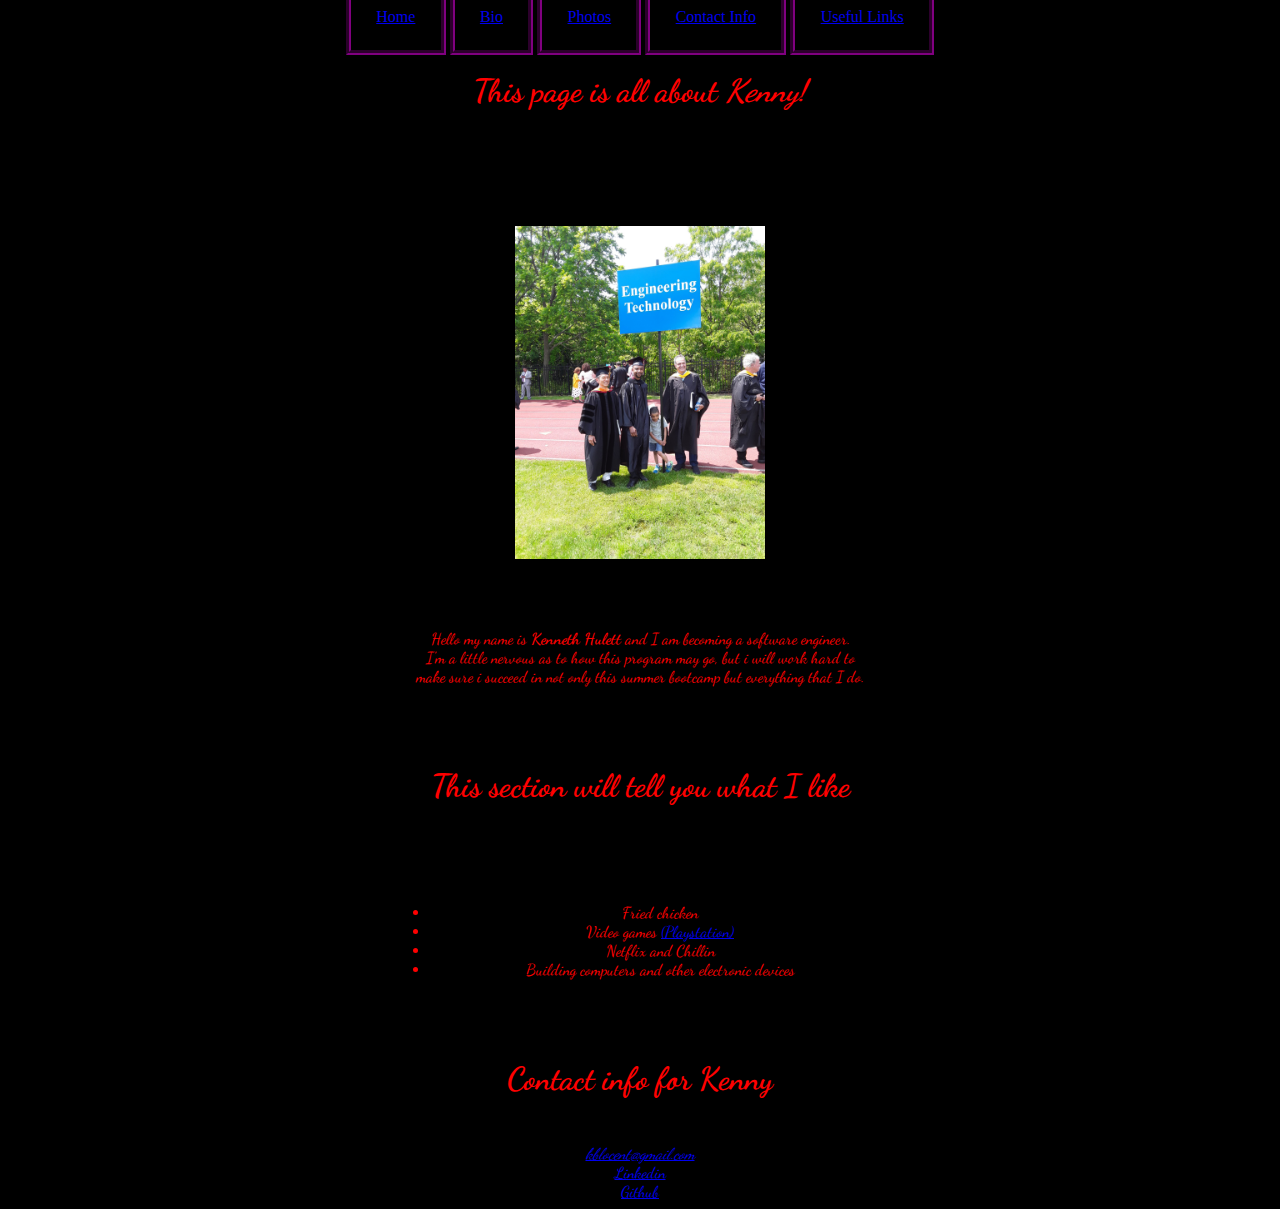
<file: Index.html>
<!DOCTYPE html>
<html lang="en" dir="ltr">
  <head>
    <meta charset="utf-8" />
    <title>Kenny Hulett</title>
    <link rel="stylesheet" href="./Style.css" />
    <link
      href="https://fonts.googleapis.com/css?family=Dancing+Script&display=swap"
      rel="stylesheet"
    />
  </head>

  <body>
    <ul class="navbar">
      <li id="home"><a href="index.html">Home</a></li>
      <li id="bio"><a href="bio.html">Bio</a></li>
      <li id="photos"><a href="photos.html">Photos</a></li>
      <li id="contact"><a href="contact.html">Contact Info</a></li>
      <li id="links"><a href="links.html">Useful Links</a></li>
    </ul>

    <div class="Introduction">
      <h1>This page is all about <em>Kenny</em>!</h1>
      <br>

      <img
        id="gradpic"
        src="photos\20190531_1210261001.jpg"
        alt="A picture of me and some of my professors at QCC graduation 2019"
        width="250"
        class="rotateimg90"
      /><br>

      <p>
        Hello my name is <strong>Kenneth Hulett</strong> and I am becoming a
        software engineer.<br>
        I'm a little nervous as to how this program may go, but i will work hard
        to <br>
        make sure i succeed in not only this summer bootcamp but everything that
        I do.
      </p>
    </div>

    <br />

    <div class="Likes">
      <h1>This section will tell you what I like</h1>

      <p>
        I have a list of things that I like so i will place them here in no
        particular order.
      </p>

      <ul class="likes-list">
        <li>Fried chicken</li>
        <li>
          Video games
          <a href="https://www.playstation.com/en-us/">(Playstation)</a>
        </li>
        <li>Netflix and Chillin</li>
        <li>Building computers and other electronic devices</li>
      </ul>
    </div>

    <br />

    <div class="Contact">
      <h1>Contact info for Kenny</h1>
      <address>
        <a href="mailto:kblocent@gmail.com">kblocent@gmail.com</a>
      </address>
      <a href="https://www.linkedin.com/in/kenneth-hulett-036897181/">
        Linkedin</a
      > <br>
      <a href="https://github.com/KHulett">Github</a>
    </div>
  </body>
</html>
</file>
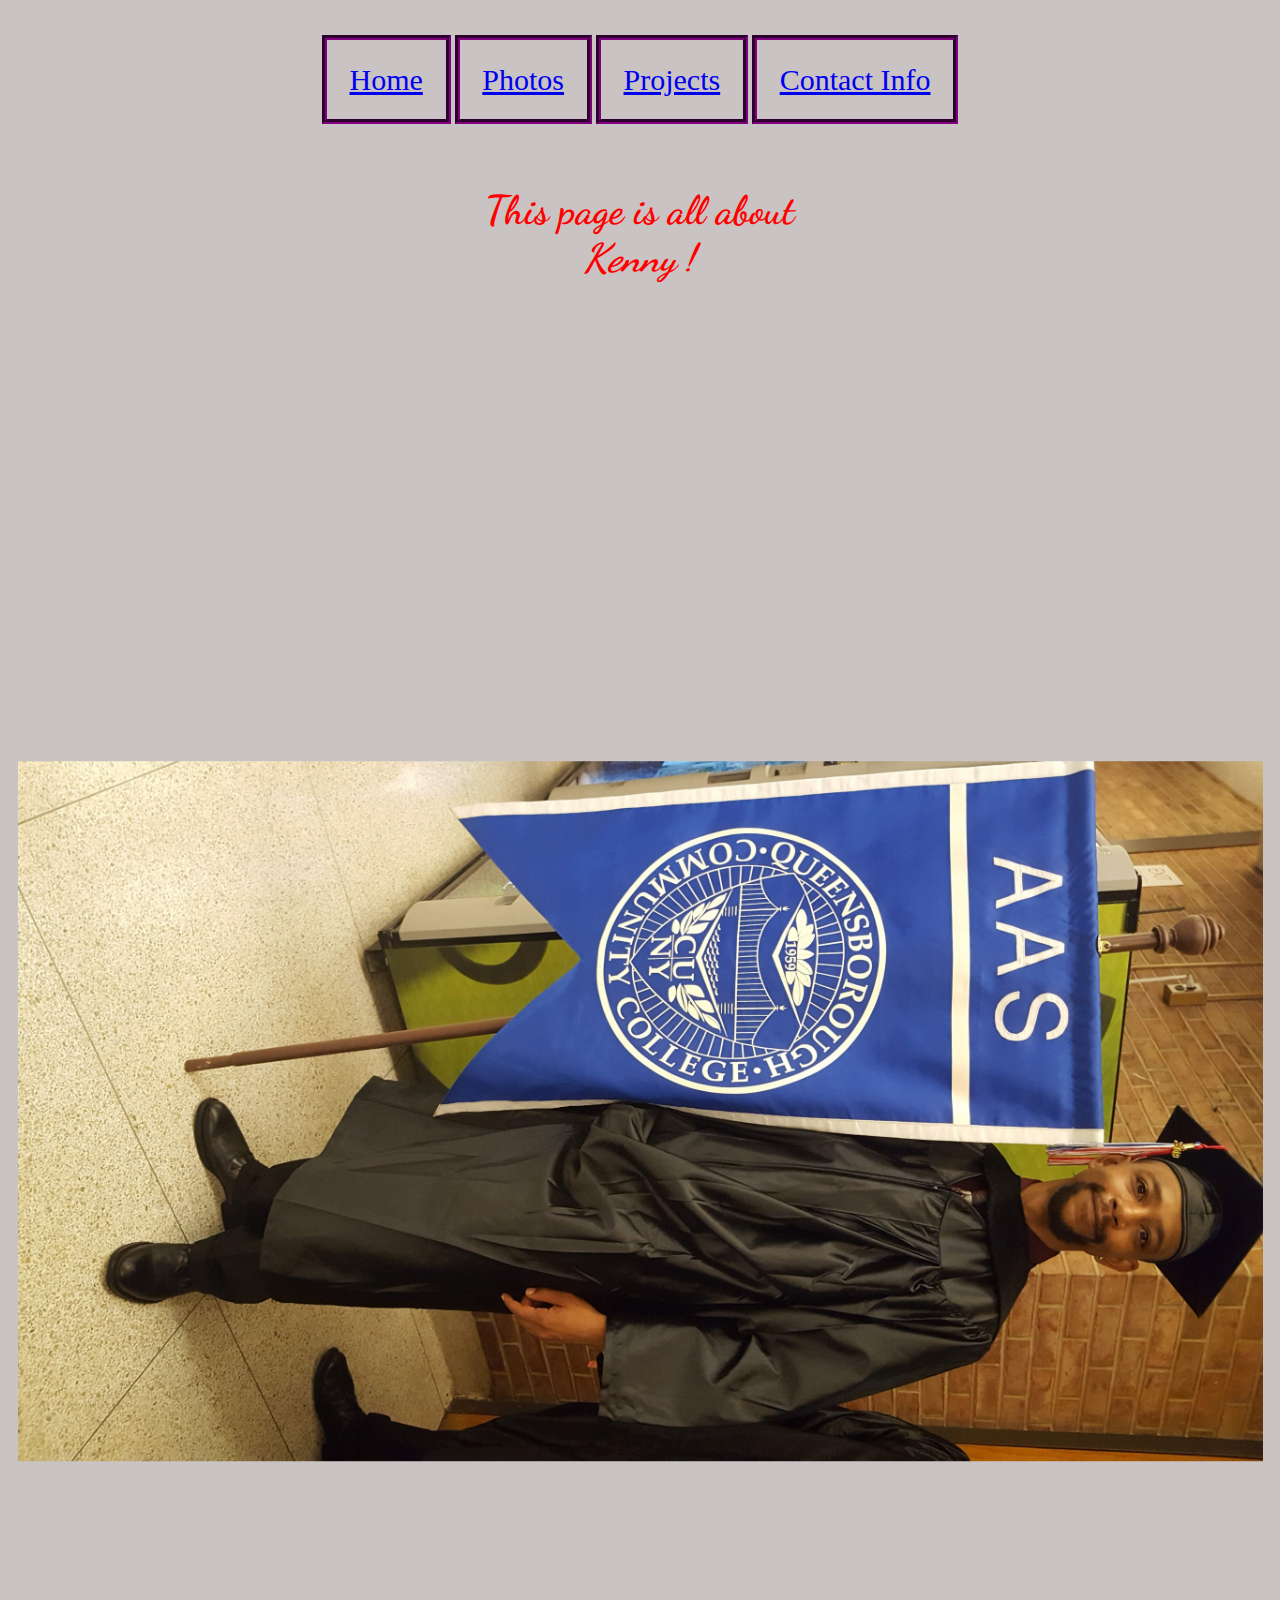
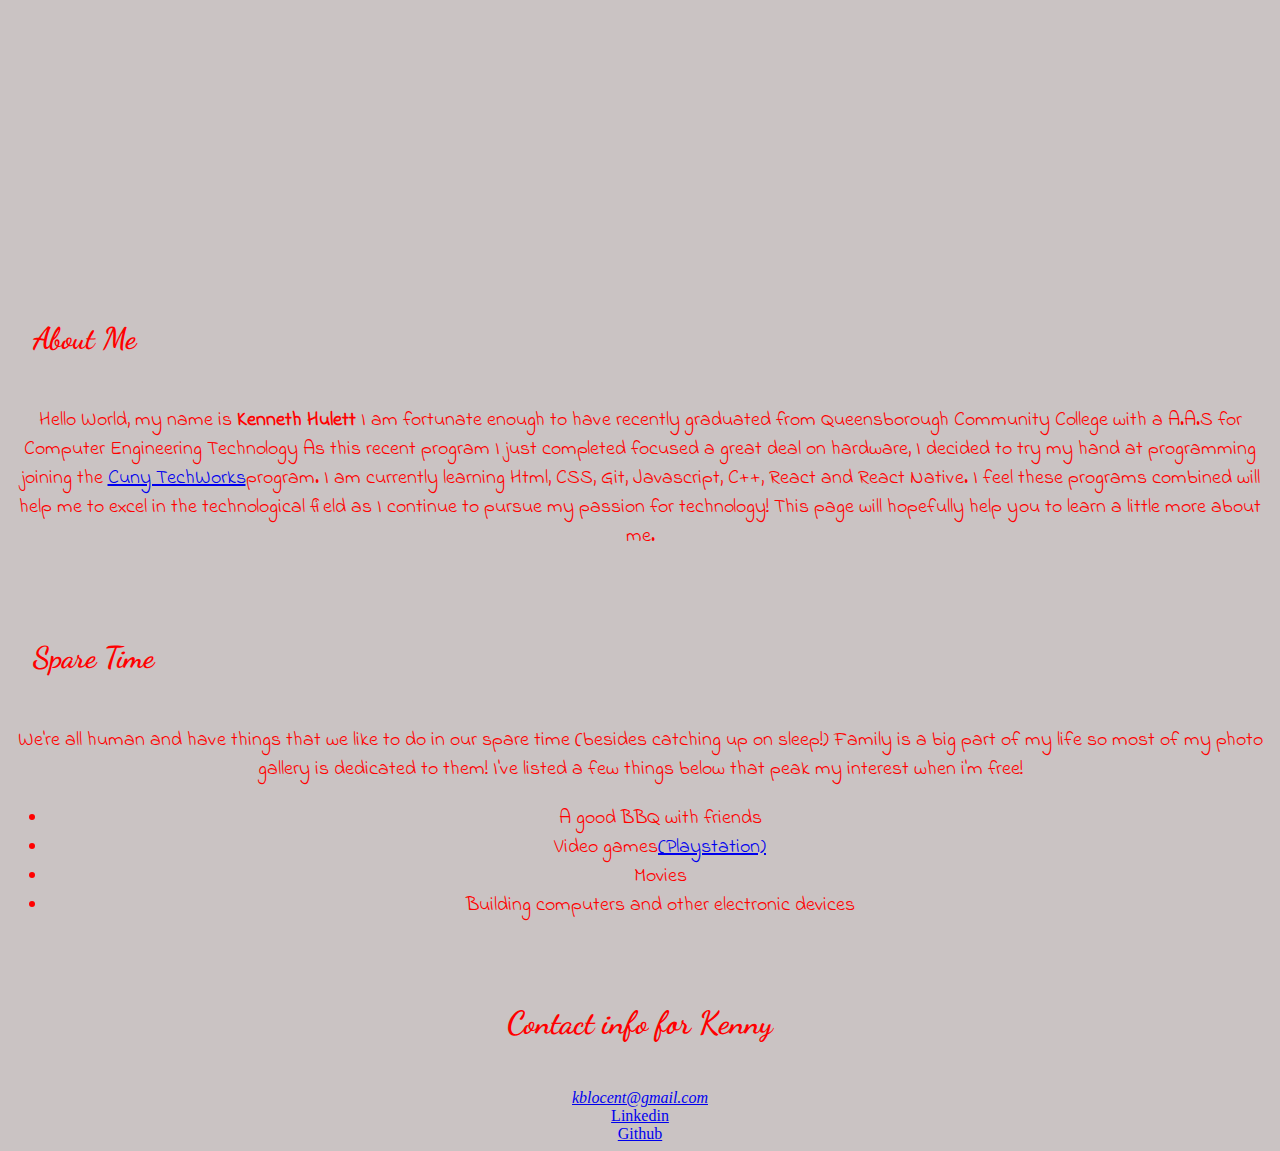
<file: index.html>
<!DOCTYPE html>
<html lang="en" dir="ltr">
  <head>
    <meta charset="utf-8" />
    <title>Kenny Hulett</title>
    <link rel="stylesheet" href="./style.css" />
    <link
      href="https://fonts.googleapis.com/css?family=Dancing+Script&display=swap"
      rel="stylesheet"
    />
    <link href="https://fonts.googleapis.com/css?family=Indie+Flower&display=swap" rel="stylesheet"> 
  </head>

  <body>
    <ul class="navbar">
      <li id="home"><a href="index.html">Home</a></li>
      <!-- <li id="bio"><a href="bio.html">Bio</a></li> -->
      <li id="photos"><a href="photos.html">Photos</a></li>
      <li id="projects"><a href="project.html">Projects</a></li>
      <li id="contact"><a href="contact.html">Contact Info</a></li>
      <!-- <li id="links"><a href="links.html">Useful Links</a></li> -->
    </ul>

    <div class="Introduction">
      <h1>This page is all about <div class="fade"><em>Kenny</em> !</div></h1>
      <br>

      <img class="nintey"
        id="gradpic"
        src="photos\20190531_091542.jpg"
        alt="A picture of me at QCC graduation 2019"
      /><br>

      <h2>About Me</h2>

      <p>
        Hello World, my name is <strong>Kenneth Hulett</strong> I am fortunate enough to have recently 
        graduated from Queensborough Community College with a A.A.S for Computer Engineering Technology
        As this recent program I just completed focused a great deal on hardware, I decided to try my 
        hand at programming joining the <a href="https://www2.cuny.edu/about/administration/offices/workforce/cuny-techworks/">Cuny TechWorks</a>program.
        I am currently learning Html, CSS, Git, Javascript, C++, React and React Native. I feel these 
        programs combined will help me to excel in the technological field as I continue to pursue my 
        passion for technology! This page will hopefully help you to learn a little more about me.
      </p>
    </div>

    <br />

    <div class="Spare-time">
      <h2>Spare Time</h2>

      <p>
       We're all human and have things that we like to do in our spare time (besides catching up on sleep!)
       Family is a big part of my life so most of my photo gallery is dedicated to them! I've listed
       a few things below that peak my interest when i'm free!
      </p>

      <ul class="Spare-time-list">
        <li>A good BBQ with friends</li>
        <li>Video games<a href="https://www.playstation.com/en-us/">(Playstation)</a></li>
        <li>Movies</li>
        <li>Building computers and other electronic devices</li>
      </ul>
    </div>

    <br />

    <div class="Contact">
      <h1>Contact info for Kenny</h1>
      <address>
        <a href="mailto:kblocent@gmail.com">kblocent@gmail.com</a>
      </address>
      <a href="https://www.linkedin.com/in/kenneth-hulett-036897181/">
        Linkedin</a
      > <br>
      <a href="https://github.com/KHulett">Github</a>
    </div>
  </body>
</html>
</file>
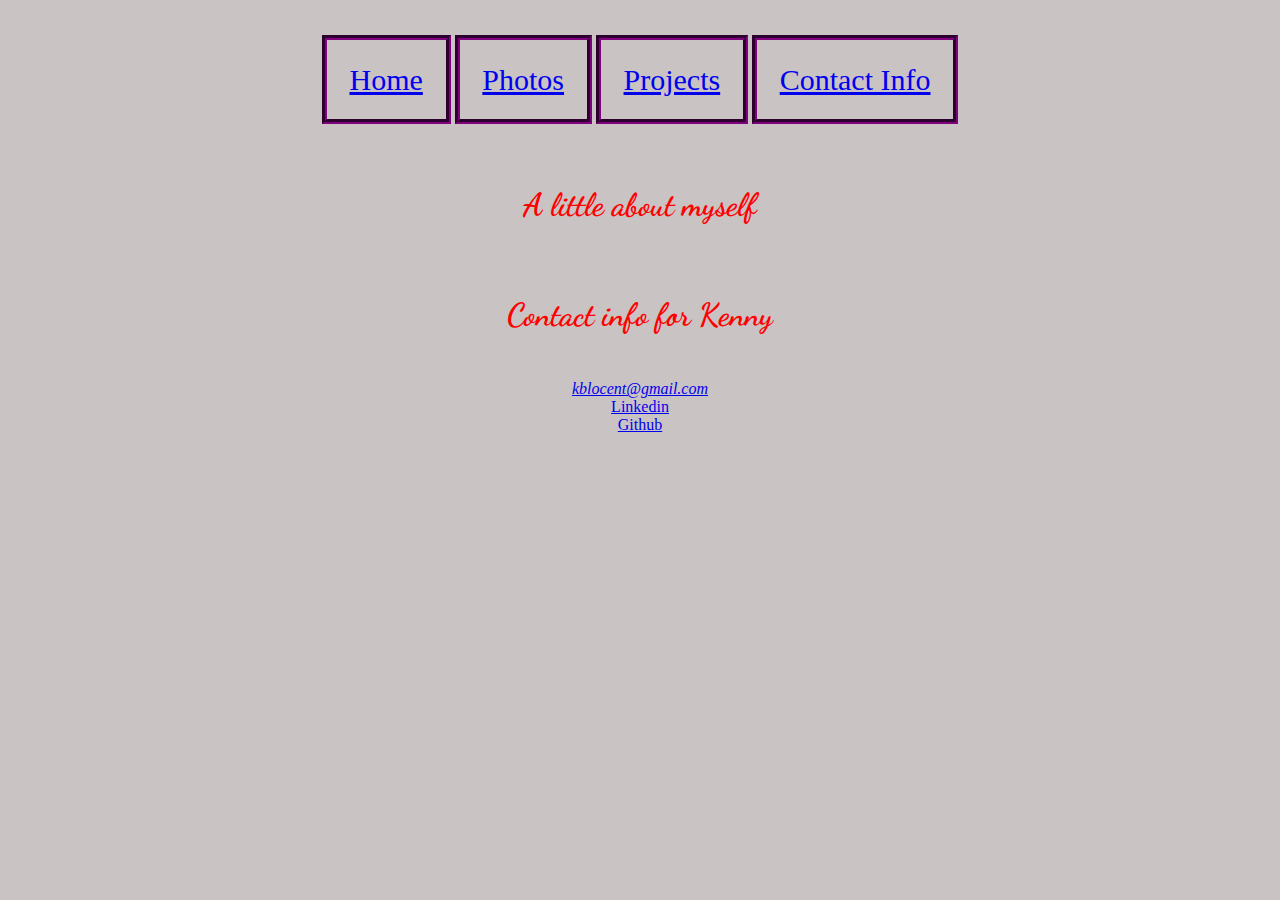
<file: bio.html>
<!DOCTYPE html>
<html lang="en">
<head>
    <meta charset="UTF-8">
    <meta name="viewport" content="width=device-width, initial-scale=1.0">
    <meta http-equiv="X-UA-Compatible" content="ie=edge">
    <title>Bio</title>
</head>

<link rel="stylesheet" href="style.css">
<link
href="https://fonts.googleapis.com/css?family=Dancing+Script&display=swap"
rel="stylesheet"
/>

<body>
        <ul class="navbar">
                <li id="home"><a href="index.html">Home</a></li>
                <!-- <li id="bio"><a href="bio.html">Bio</a></li> -->
                <li id="photos"><a href="photos.html">Photos</a></li>
                <li id="projects"><a href="project.html">Projects</a></li>
                <li id="contact"><a href="contact.html">Contact Info</a></li>
                <!-- <li id="links"><a href="links.html">Useful Links</a></li> -->
              </ul>

    <h1>A little about myself</h1>

    <div class="Contact">
            <h1>Contact info for Kenny</h1>
            <address>
              <a href="mailto:kblocent@gmail.com">kblocent@gmail.com</a>
            </address>
            <a href="https://www.linkedin.com/in/kenneth-hulett-036897181/">
              Linkedin</a
            ><br>
            <a href="https://github.com/KHulett">Github</a>
          </div>
    
</body>
</html>
</file>
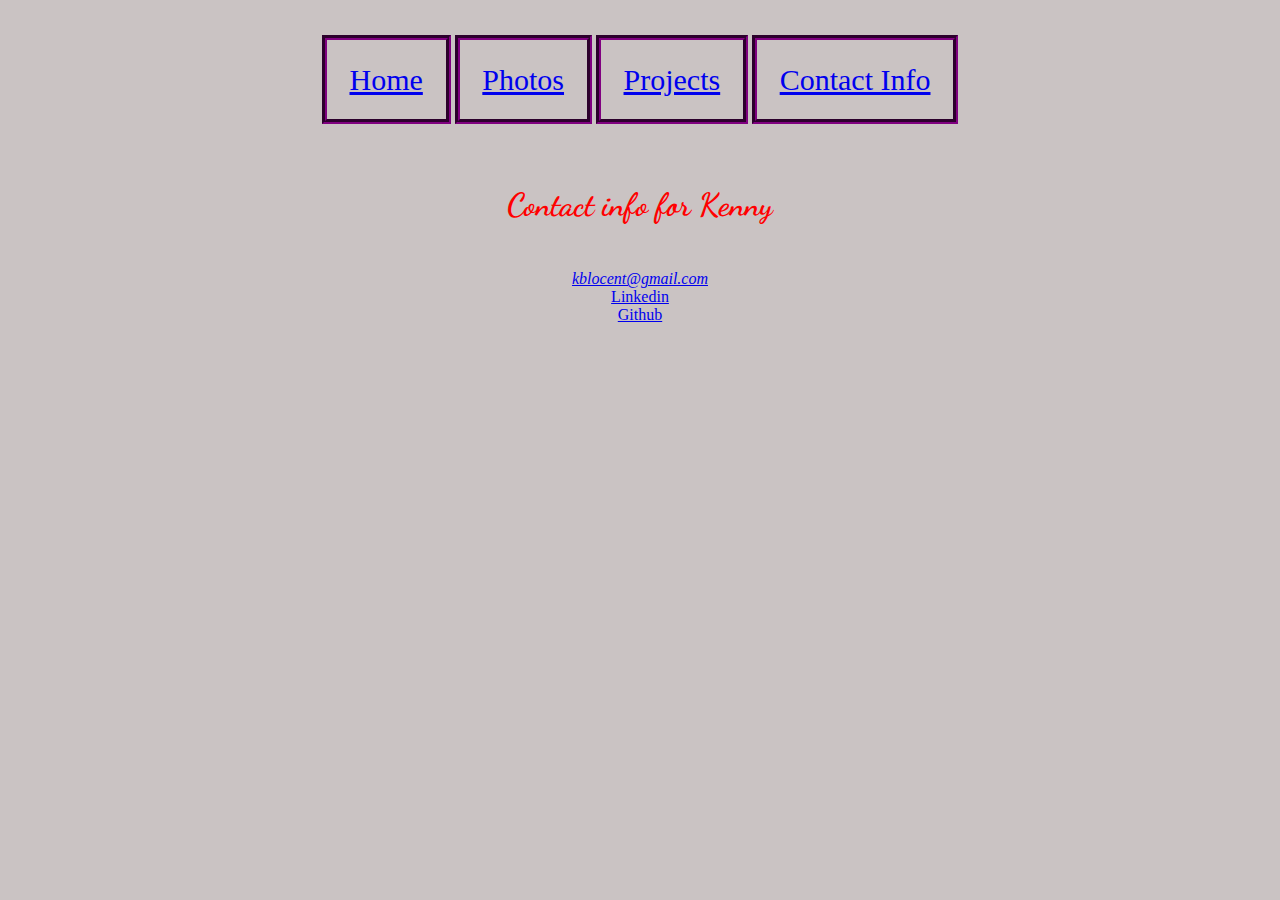
<file: contact.html>
<!DOCTYPE html>
<html lang="en">
<head>
    <meta charset="UTF-8">
    <meta name="viewport" content="width=device-width, initial-scale=1.0">
    <meta http-equiv="X-UA-Compatible" content="ie=edge">
    <title>contact me</title>
</head>

<link rel="stylesheet" href="style.css">
<link
href="https://fonts.googleapis.com/css?family=Dancing+Script&display=swap"
rel="stylesheet"
/>

<body>
        <ul class="navbar">
                <li id="home"><a href="index.html">Home</a></li>
                <!-- <li id="bio"><a href="bio.html">Bio</a></li> -->
                <li id="photos"><a href="photos.html">Photos</a></li>
                <li id="projects"><a href="project.html">Projects</a></li>
                <li id="contact"><a href="contact.html">Contact Info</a></li>
                <!-- <li id="links"><a href="links.html">Useful Links</a></li> -->
              </ul>
       
        <div class="Contact">
                <h1>Contact info for Kenny</h1>
                <address>
                  <a href="mailto:kblocent@gmail.com">kblocent@gmail.com</a>
                </address>
                <a href="https://www.linkedin.com/in/kenneth-hulett-036897181/">
                  Linkedin</a
                ><br>
                <a href="https://github.com/KHulett">Github</a>
              </div>
    
</body>
</html>
</file>
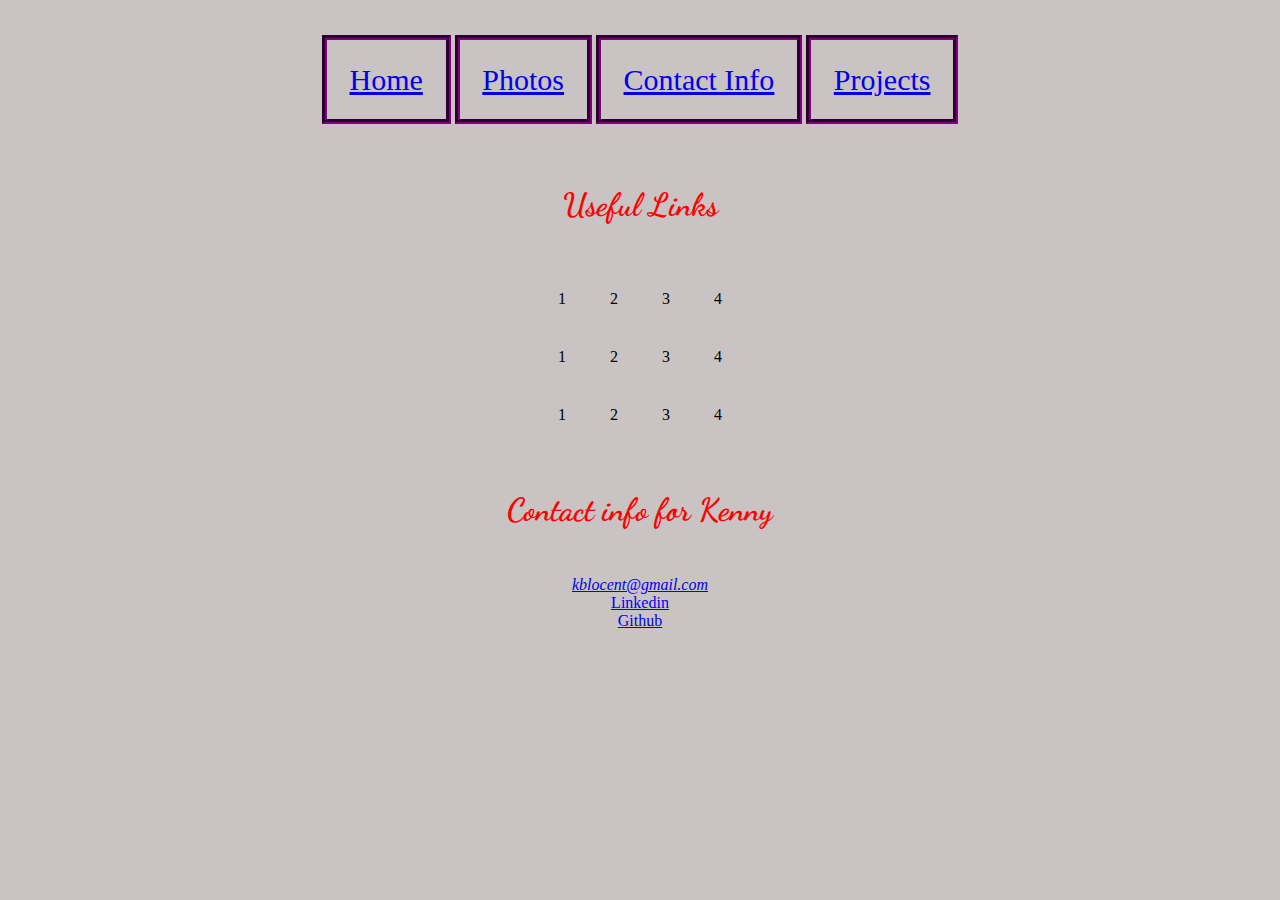
<file: links.html>
<!DOCTYPE html>
<html lang="en">
<head>
    <meta charset="UTF-8">
    <meta name="viewport" content="width=device-width, initial-scale=1.0">
    <meta http-equiv="X-UA-Compatible" content="ie=edge">
    <title>Useful Links</title>
</head>
<link rel="stylesheet" href="style.css">
<link
href="https://fonts.googleapis.com/css?family=Dancing+Script&display=swap"
rel="stylesheet"
/>

<body class= linkin>
        <ul class="navbar">
                <li id="home"><a href="index.html">Home</a></li>
                <!-- <li id="bio"><a href="bio.html">Bio</a></li> -->
                <li id="photos"><a href="photos.html">Photos</a></li>
                <li id="contact"><a href="contact.html">Contact Info</a></li>
                <!-- <li id="links"><a href="links.html">Useful Links</a></li> -->
                <li id="projects"><a href="project.html">Projects</a></li>
              </ul>

        <h1>Useful Links</h1>

            <div class="grid-container1">
              <div class="grid-item1">1</div>
              <div class="grid-item2">2</div>
              <div class="grid-item3">3</div>
              <div class="grid-item4">4</div>
              
            </div>

            <div class="grid-container2">
              <div class="grid-item1">1</div>
              <div class="grid-item2">2</div>
              <div class="grid-item3">3</div>
              <div class="grid-item4">4</div>
              
            </div>

            <div class="grid-container3">
              <div class="grid-item1">1</div>
              <div class="grid-item2">2</div>
              <div class="grid-item3">3</div>
              <div class="grid-item4">4</div>
              
            </div>


        <div class="Contact">
                <h1>Contact info for Kenny</h1>
                <address>
                  <a href="mailto:kblocent@gmail.com">kblocent@gmail.com</a>
                </address>
                <a href="https://www.linkedin.com/in/kenneth-hulett-036897181/">
                  Linkedin</a
                ><br>
                <a href="https://github.com/KHulett">Github</a>
              </div>
    
</body>
</html>
</file>
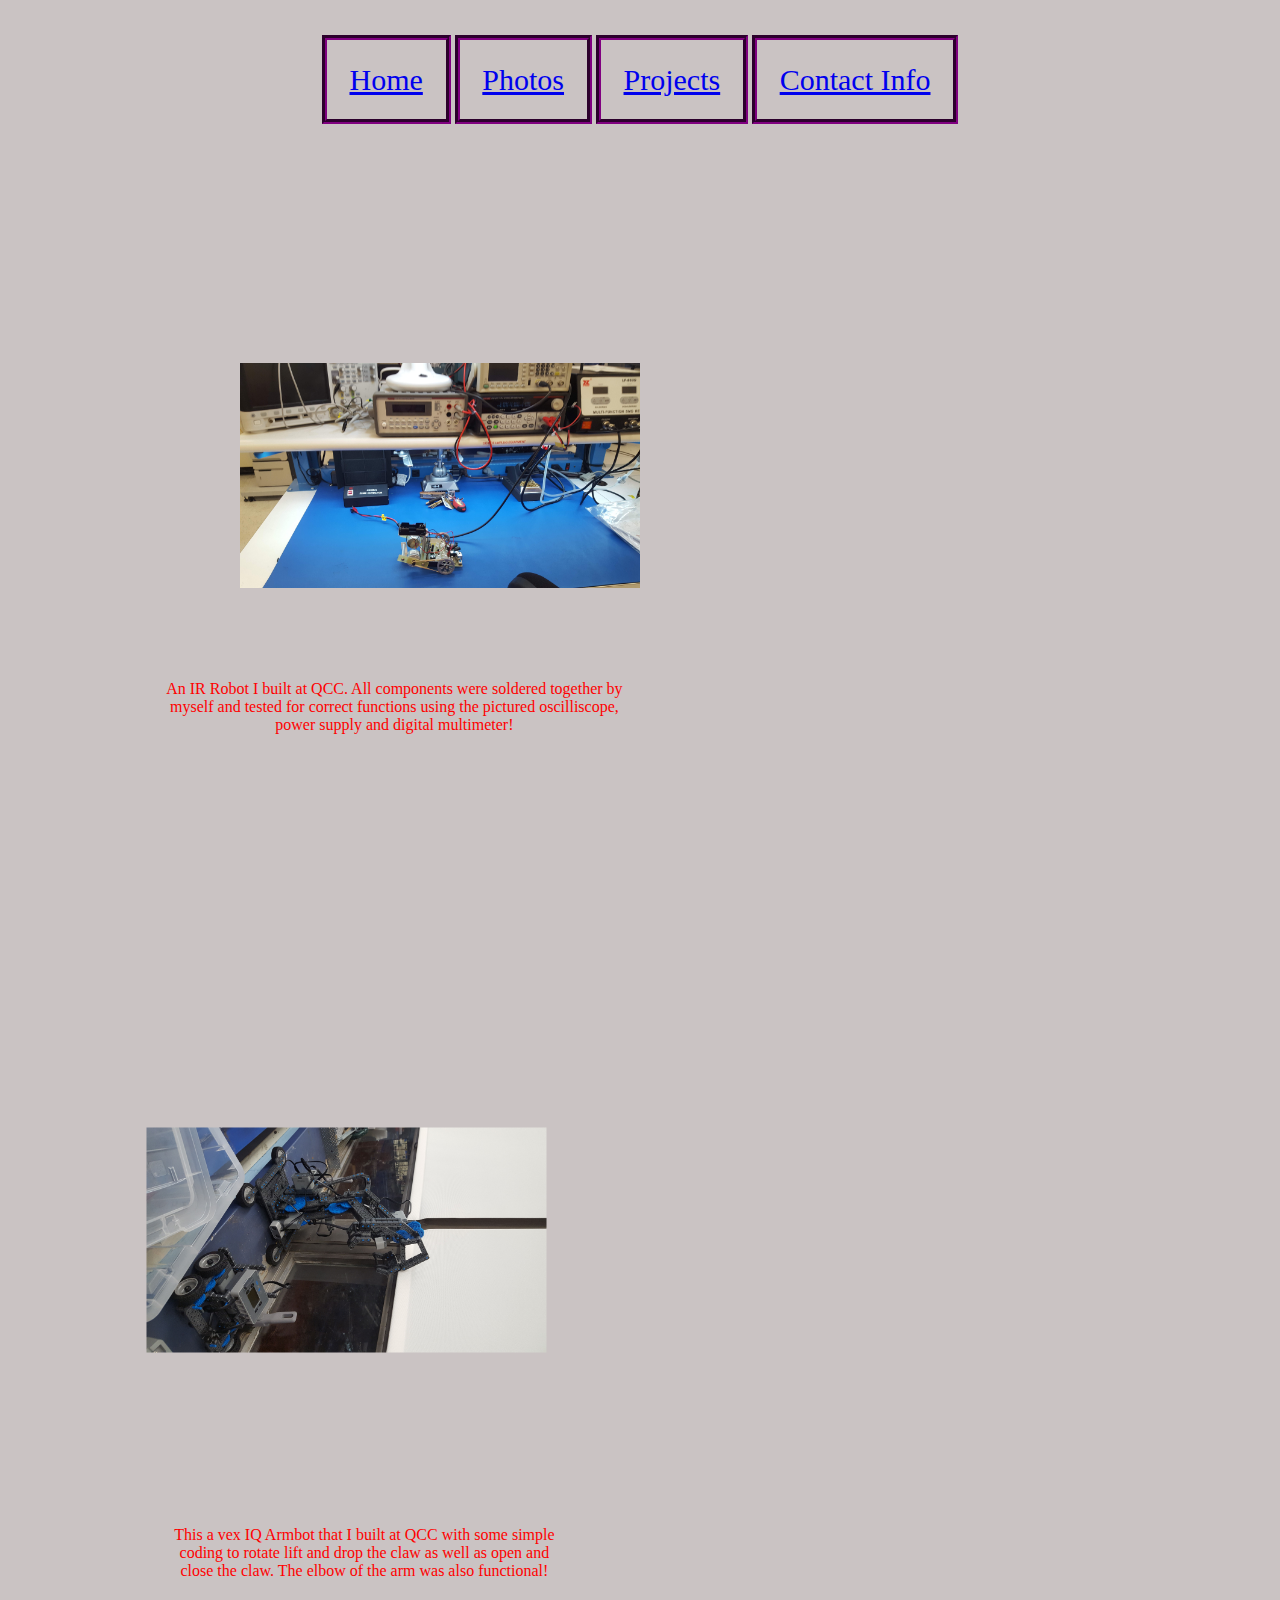
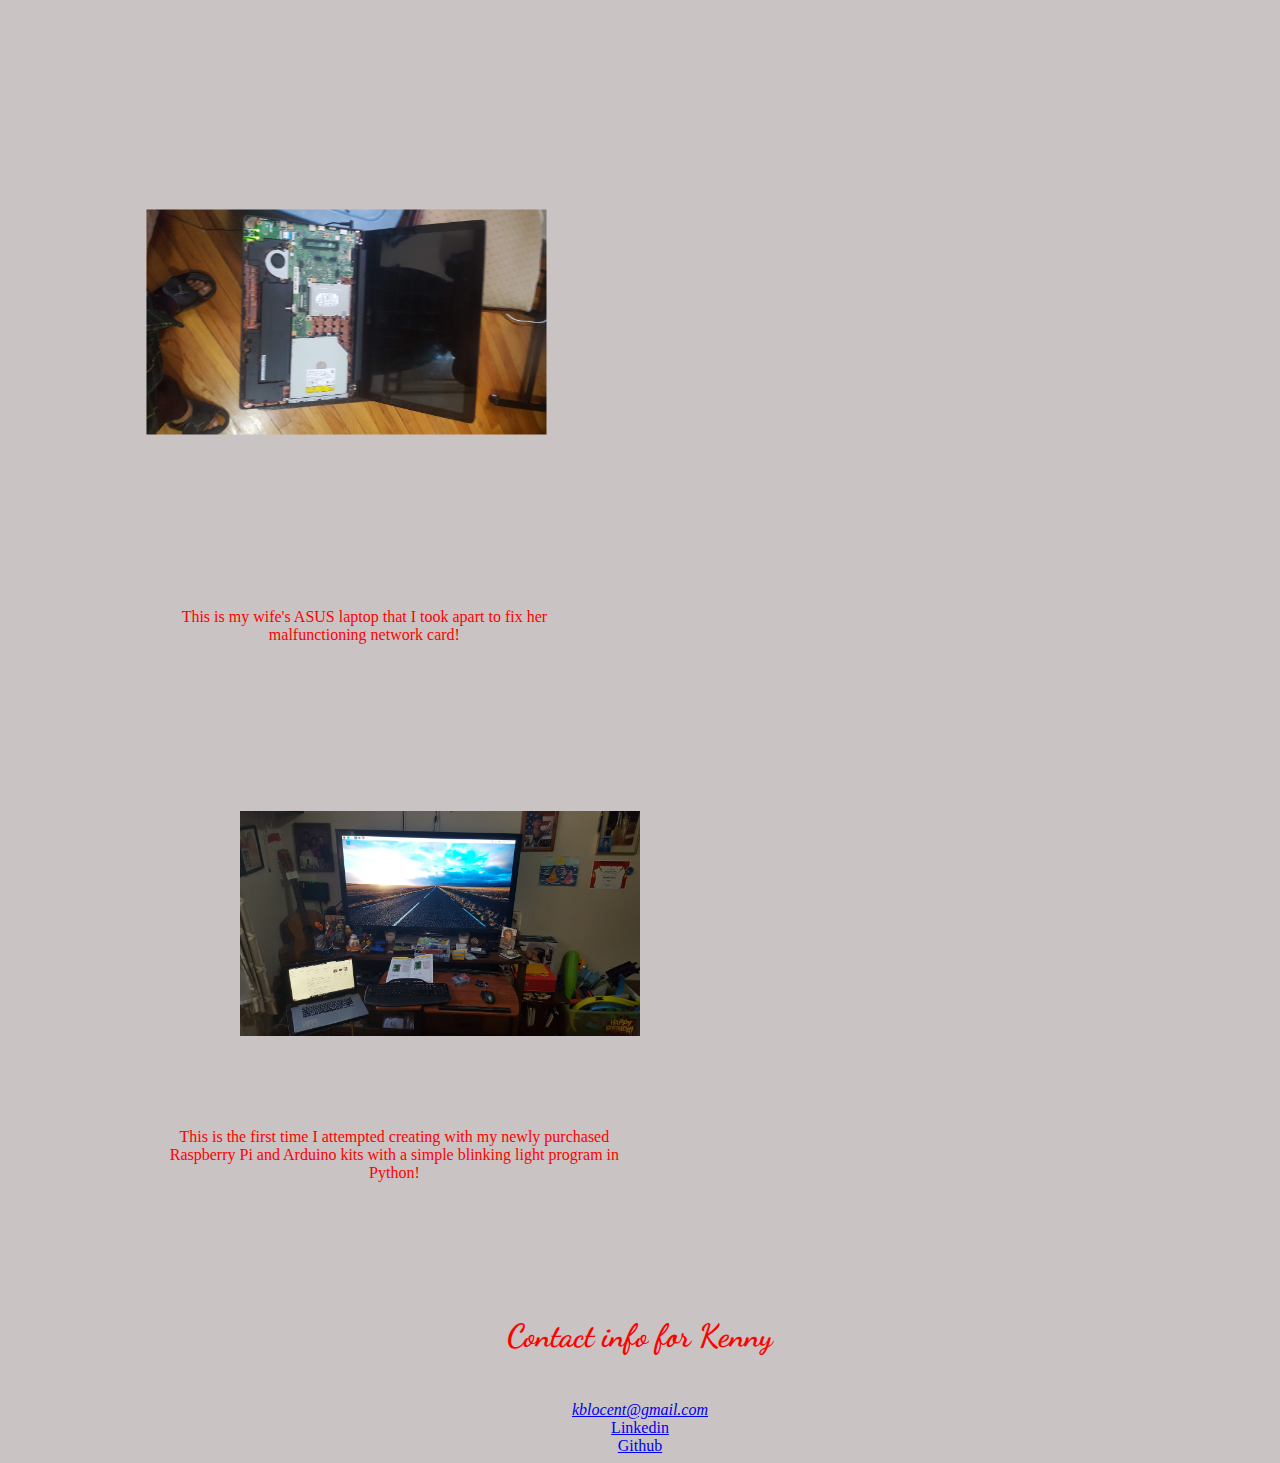
<file: project.html>
<!DOCTYPE html>
<html lang="en">
<head>
    <meta charset="UTF-8">
    <meta name="viewport" content="width=device-width, initial-scale=1.0">
    <meta http-equiv="X-UA-Compatible" content="ie=edge">
    <title>Projects</title>
</head>

<link rel="stylesheet" href="style.css">
<link
href="https://fonts.googleapis.com/css?family=Dancing+Script&display=swap"
rel="stylesheet"
/>

<body>
        <ul class="navbar">
                <li id="home"><a href="index.html">Home</a></li>
                <!-- <li id="bio"><a href="bio.html">Bio</a></li> -->
                <li id="photos"><a href="photos.html">Photos</a></li>
                <li id="projects"><a href="project.html">Projects</a></li>
                <li id="contact"><a href="contact.html">Contact Info</a></li>
                <!-- <li id="links"><a href="links.html">Useful Links</a></li> -->
        </ul>

        <div class= projectpics>
            <div class="grid-item5"><img src="photos\20181003_182837.jpg" 
              alt="An IR robot I built for class"> <p>An IR Robot I built at QCC. All components
              were soldered together by myself and tested for correct functions using the 
              pictured oscilliscope, power supply and digital multimeter!</p></div>
            
            <div class="grid-item6"><img src="photos\20181210_192121.jpg" alt="Armbot Vex 
              IQ Robot I built and programmed" class="nintey"><p>This a vex IQ Armbot that 
              I built at QCC with some simple coding to rotate lift and drop the claw as well 
              as open and close the claw. The elbow of the arm was also functional!</p></div>
            
            <div class="grid-item7"><img src="photos\20190306_163533.jpg" alt="My wife's laptop 
              I took apart to repair" class="nintey"><p>This is my wife's ASUS laptop that I took
                    apart to fix her malfunctioning network card!</p></div>
            
            <div class="grid-item8"><img src="photos\20190401_125202.jpg" alt="My first time 
              working with Raspberry Pi and Arduino"><p>This is the first time I attempted creating
              with my newly purchased Raspberry Pi and Arduino kits with a simple blinking
              light program in Python!
              </p></div>
        </div>

        <div class="Contact">
                <h1>Contact info for Kenny</h1>
                <address>
                  <a href="mailto:kblocent@gmail.com">kblocent@gmail.com</a>
                </address>
                <a href="https://www.linkedin.com/in/kenneth-hulett-036897181/">
                  Linkedin</a
                ><br>
                <a href="https://github.com/KHulett">Github</a>
              </div>
    
</body>
</html>
</file>
<file: Style.css>
body {
  background-color: black;
  text-align: center;
}

.navbar{
  list-style-type: none;
  margin: 0;
  padding: 0;

}

#home, #bio, #photos, #contact, #links{
  display: inline;
  padding:2%;
  border: 5px groove purple;
}

.Introduction, h1, .likes, .Contact, .likes-list{
  color: red;
font-family: 'Dancing Script', cursive;
}

div{
  max-width: 500px;
  margin:auto;
}

#gradpic{
  max-width: 500px;
  margin: auto;
  padding: 10%;
}


.photos img{
  max-width: 500px;
  margin: 20%;
  vertical-align: middle;
}

.row{display: flex;
  flex-wrap: wrap;
  padding: 0 4px;
}

.photos{
  flex: 50%;
  padding: 0 4px;
}

.nintey{
  transform: rotate(90deg);
}

.twoseventy{
  transform: rotate(270deg);
}
h1{padding:5%;}
</file>
<file: style.css>
body {
  background-color: rgba(192, 184, 184, 0.849);
  text-align: center;
}

.navbar {
  list-style-type: none;
  margin: 5%;
  padding: 0;
}

h1 {
  padding:2%;
}

h2 {
  padding:2%;
  text-align: left;
}

#home, #bio, #photos, #contact, #links, #projects{
  display: inline;
  padding:2%;
  border: 5px groove purple;
  font-size: 30px;
}

h1{
  color: red;
  font-family: 'Dancing Script', cursive;
}

h2{
  color: red;
  font-family: 'Dancing Script', cursive;
}

.Introduction, .Spare-time, .contact, .Spare-time-list{
  color: red;
  font-family: 'Indie Flower', cursive;
  font-size: 20px;
}

#gradpic{
  max-width: 700px;
  margin: auto;
  padding: 10%;
}

.nintey{
  transform: rotate(90deg);
}

.twoseventy{
  transform: rotate(270deg);
}

.photo-container{ 
  border: 5px groove blue;
} 

body .linkin{ 
  margin:100px;
}

.grid-item1,.grid-item2,.grid-item3,.grid-item4, .photo-container img{
  display:inline-block;
  text-align: center;
  max-width: 200px;
  max-height: 200px;
  margin: 20px;
}

.projectpics img, .grid-item5, .grid-item6, .grid-item7, .grid-item8{
  display: grid;
  text-align: center;
  max-width: 400px;
  max-height: 400px;
  margin: 30px;
  padding:10%;
  color: red;
}

.photo-container img{
  border: 5px solid white;
}

.grid-item5, .grid-item6, .grid-item7, .grid-item8{
  border: yellow;
}

@-webkit-keyframes fadeIn{
  from {opacity: 0;}
}

.fade{
  animation: fadeIn 1s infinite alternate;
}
</file>
